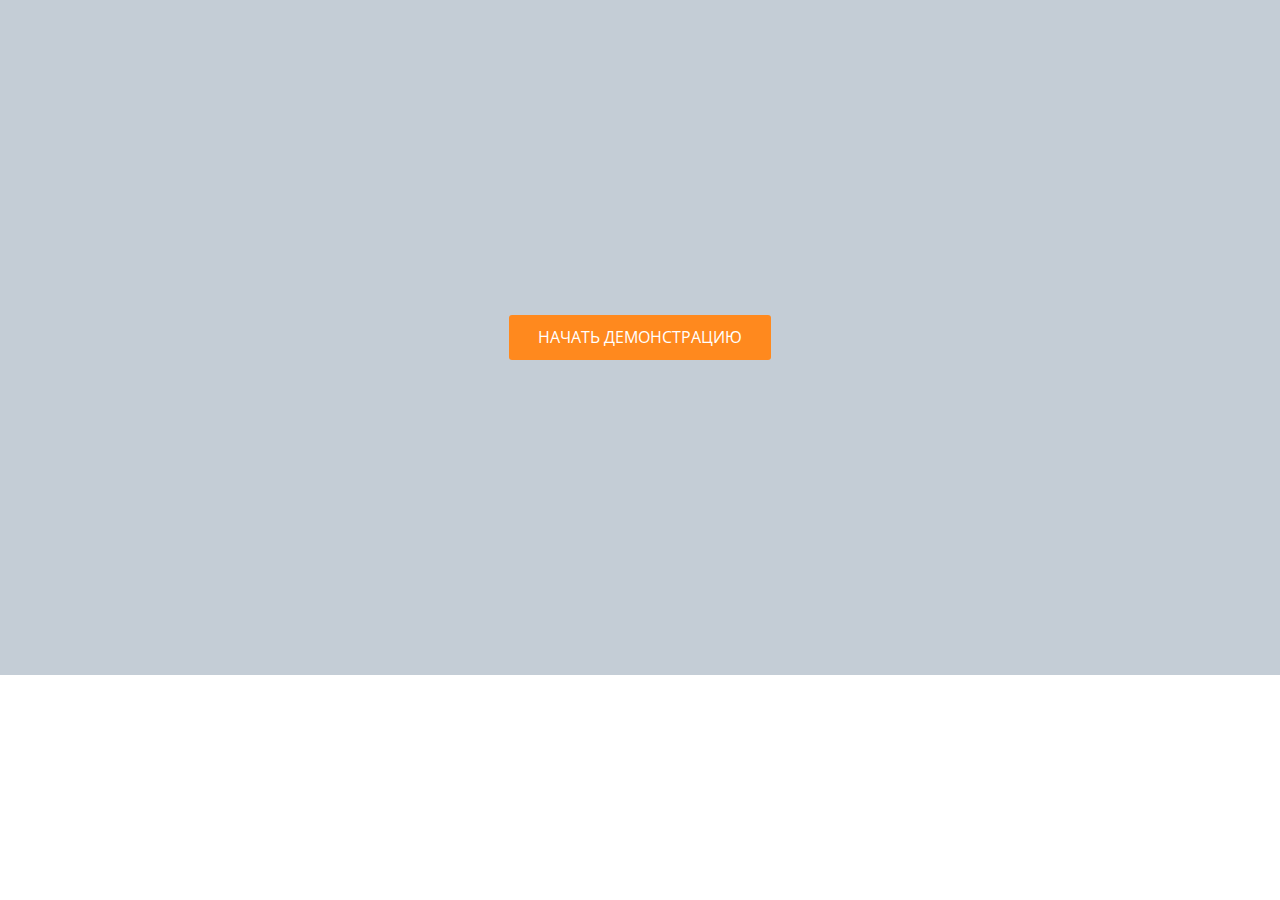
<file: resume_slider/index.html>
<!DOCTYPE html>
<html lang="ru">

<head>
    <meta charset="UTF-8">
    <meta name="viewport" content="width=device-width, initial-scale=1.0">
    <link rel="stylesheet" href="css/bootstrap.css">
    <link rel="stylesheet" href="css/style.css">

    <link href="https://fonts.googleapis.com/css?family=Open+Sans:400,700&display=swap&subset=cyrillic"
        rel="stylesheet">
    <link rel="stylesheet" href="fonts/css/all.css">
    <title>Slider</title>
</head>

<body>
    <main class="main">
        <div class="navbar-001">
            <!-- Demonstration -->
            <div class="start " >
                <button class="start-button fadeIn" data-nekoanim="fadeIn" data-nekodelay="0">
                    Начать демонстрацию
                </button>
            </div>
            <!-- Indicators -->
            <div id="carousel" class="carousel slide" data-ride="carousel">
                
                <ol class="carousel-indicators visible-xs">
                    <li data-target="#carousel" data-slide-to="0" class="active"></li>
                    <li data-target="#carousel" data-slide-to="1"></li>
                    <li data-target="#carousel" data-slide-to="2"></li>
                    <li data-target="#carousel" data-slide-to="3"></li>
                </ol>

                <!-- Wrapper for slides -->
                <div class="carousel-inner">

                    <div class="item active">
                        <div class="container">
                            <div class="row">
                                <div class="slider-content">
                                    <div class="col-xs-6 col-xs-offset-3 col-sm-9 col-sm-offset-3 col-md-8 col-md-offset-4">
                                        <h1>Этот текст добавлен для демонстрации на странице</h1>
                                        <h2 class="hidden-xs">Акция действует с 01.07.18 по 31.07.18</h2>
                                        <h2 class="visible-xs">Тест на внимательность</h2>
                                        <button class="slider-buttons detals">Подробнее</button>
                                        <button class="slider-buttons stocks hidden-xs">Все акции</button>
                                    </div>
                                </div>
                            </div>
                        </div>
                    </div>
                    
                    <div class="item">
                        <div class="container">
                            <div class="row">
                                <div class="slider-content">
                                    <div class="col-xs-6 col-xs-offset-3 col-sm-9 col-sm-offset-3 col-md-8 col-md-offset-4">
                                        <h1>Этот текст добавлен для демонстрации на странице</h1>
                                        <h2 class="hidden-xs">Акция действует с 01.07.18 по 31.07.18</h2>
                                        <h2 class="visible-xs">Тест на внимательность</h2>
                                        <button class="slider-buttons detals">Подробнее</button>
                                        <button class="slider-buttons stocks hidden-xs">Все акции</button>
                                    </div>
                                </div>
                            </div>
                        </div>
                    </div>

                    <div class="item">
                        <div class="container">
                            <div class="row">
                                <div class="slider-content">
                                    <div class="col-xs-6 col-xs-offset-3 col-sm-9 col-sm-offset-3 col-md-8 col-md-offset-4">
                                        <h1>Этот текст добавлен для демонстрации на странице</h1>
                                        <h2 class="hidden-xs">Акция действует с 01.07.18 по 31.07.18</h2>
                                        <h2 class="visible-xs">Тест на внимательность</h2>
                                        <button class="slider-buttons detals">Подробнее</button>
                                        <button class="slider-buttons stocks hidden-xs">Все акции</button>
                                    </div>
                                </div>
                            </div>
                        </div>
                    </div>

                    <div class="item">
                        <div class="container">
                            <div class="row">
                                <div class="slider-content">
                                    <div class="col-xs-6 col-xs-offset-3 col-sm-9 col-sm-offset-3 col-md-8 col-md-offset-4">
                                        <h1>Этот текст добавлен для демонстрации на странице</h1>
                                        <h2 class="hidden-xs">Акция действует с 01.07.18 по 31.07.18</h2>
                                        <h2 class="visible-xs">Тест на внимательность</h2>
                                        <button class="slider-buttons detals">Подробнее</button>
                                        <button class="slider-buttons stocks hidden-xs">Все акции</button>
                                    </div>
                                </div>
                            </div>
                        </div>
                    </div>

                </div>

                <!-- Slider controls  -->
                <a class="arrow arrow-left hidden-xs" href="#carousel" data-slide="prev">
                    <span class="arrow-left"><i class="fa fa-chevron-left" aria-hidden="true"></i></span>
                </a>
                <a class="arrow arrow-right hidden-xs" href="#carousel" data-slide="next">
                    <span class="arrow-right"><i class="fa fa-chevron-right" aria-hidden="true"></i></span>
                </a>
            </div>
            <!-- Slider menu -->
            <div class="container slider-menu">

                <a class="slider-menu-button active col-md-3 hidden-xs" data-target="#carousel" data-slide-to="0">
                    <div class="media">
                        <div class="media-left">
                            <img class="media-object" src="img/preview/slider_1pre.jpg" alt="...">
                        </div>
                        <div class="media-body">
                            <h3>Акция действует с 01.07.18</h3>
                            <p>Этот текст добавлен для демонстрации на
                                странице</p>
                        </div>
                    </div>
                </a>

                <a class="slider-menu-button col-md-3 hidden-xs" data-target="#carousel" data-slide-to="1">
                    <div class="media">
                        <div class="media-left">
                            <img class="media-object" src="img/preview/slider_2pre.jpg" alt="...">
                        </div>
                        <div class="media-body">
                            <h3>Акция действует с 01.07.18</h3>
                            <p>Этот текст добавлен для демонстрации на
                                странице</p>
                        </div>
                    </div>
                </a>

                <a class="slider-menu-button col-md-3 hidden-xs" data-target="#carousel" data-slide-to="2">
                    <div class="media">
                        <div class="media-left">
                            <img class="media-object" src="img/preview/slider_3pre.jpg" alt="...">
                        </div>
                        <div class="media-body">
                            <h3>Акция действует с 01.07.18</h3>
                            <p>Этот текст добавлен для демонстрации на
                                странице</p>
                        </div>
                    </div>
                </a>

                <a class="slider-menu-button col-md-3 hidden-xs" data-target="#carousel" data-slide-to="3">
                    <div class="media">
                        <div class="media-left">
                            <img class="media-object" src="img/preview/slider_4pre.jpg" alt="...">
                        </div>
                        <div class="media-body">
                            <h3>Акция действует с 01.07.18</h3>
                            <p>Этот текст добавлен для демонстрации на
                                странице</p>
                        </div>
                    </div>
                </a>

            </div>
        </div>
    </main>

    <!-- Scripts -->
    <script src="https://code.jquery.com/jquery-1.12.4.min.js"></script>
    <script src="js/bootstrap.js"></script>
    <script>
        $(document).ready(function () {
            $('.start-button').on('click', function (event) {
                event.preventDefault();
                $('.start').fadeOut(5000);
            });

        });
    </script>
</body>

</html>
</file>
<file: resume_slider/css/style.css>
html,
body,
body div,
span,
object,
iframe,
h1,
h2,
h3,
h4,
h5,
h6,
p,
blockquote,
pre,
abbr,
address,
cite,
code,
del,
dfn,
em,
img,
ins,
kbd,
q,
samp,
small,
strong,
sub,
sup,
var,
b,
i,
dl,
dt,
dd,
ol,
ul,
li,
fieldset,
form,
label,
legend,
table,
caption,
tbody,
tfoot,
thead,
tr,
th,
td,
article,
aside,
figure,
footer,
header,
menu,
nav,
section,
time,
mark,
audio,
video,
details,
summary {
  margin: 0;
  padding: 0;
  border: 0;
  font-size: 100%;
  font-weight: normal;
  vertical-align: baseline;
  background: transparent;
}
.navbar-001 {
  font-family: 'Open Sans', sans-serif;
  /* Demonstration */
}
.navbar-001 .item {
  height: 675px;
}
.navbar-001 .item:nth-child(1) {
  background: url(../img/sliders/slider_1.jpg) center no-repeat;
  background-size: cover;
}
.navbar-001 .item:nth-child(2) {
  background: url(../img/sliders/slider_2.jpg) center no-repeat;
  background-size: cover;
}
.navbar-001 .item:nth-child(3) {
  background: url(../img/sliders/slider_3.jpg) center no-repeat;
  background-size: cover;
}
.navbar-001 .item:nth-child(4) {
  background: url(../img/sliders/slider_4.jpg) center no-repeat;
  background-size: cover;
}
.navbar-001 .slider-content {
  color: #000;
  margin-top: 227px;
  margin-left: 146px;
}
.navbar-001 .slider-content h1 {
  font-size: 42px;
  line-height: 1.2;
}
.navbar-001 .slider-content h2 {
  margin-top: 18px;
  font-size: 26px;
}
.navbar-001 .slider-content .slider-buttons {
  font-size: 16px;
  margin-top: 26px;
  border-radius: 3px;
  text-transform: uppercase;
  border: none;
  outline: none;
}
.navbar-001 .slider-content .detals {
  padding: 11px 29px;
  color: #fff;
  background-color: #ff891e;
}
.navbar-001 .slider-content .stocks {
  padding: 10px 31px;
  background: none;
  border: 1px solid #000;
  margin-left: 18px;
}
.navbar-001 .slider-menu {
  position: absolute;
  margin-top: -86px;
  left: 0;
  right: 0;
}
.navbar-001 .slider-menu-button {
  width: 24%;
  margin-right: 15px;
  padding: 6px;
  display: inline-block;
  background-color: rgba(0, 0, 0, 0.15);
  color: #fff;
  border-radius: 3px;
  border: none;
  outline: none;
}
.navbar-001 .slider-menu-button h3,
.navbar-001 .slider-menu-button p {
  text-shadow: 0 1px 1px rgba(2, 2, 2, 0.3);
  text-align: left;
}
.navbar-001 .slider-menu-button h3 {
  margin: 0;
  font-size: 11px;
  margin-top: 5px;
}
.navbar-001 .slider-menu-button p {
  margin-block-end: 0;
  font-size: 12px;
  font-weight: bold;
}
.navbar-001 .slider-menu-button:hover {
  background-color: rgba(0, 0, 0, 0.5);
}
.navbar-001 .slider-menu-button:last-child {
  margin-right: 0;
}
.navbar-001 .slider-menu a {
  cursor: pointer;
  text-decoration: none;
}
.navbar-001 .arrow {
  position: absolute;
  top: 50%;
  transform: translateY(-50%);
  z-index: 5;
  font-size: 20px;
  font-weight: 100;
  color: #fff;
  background-color: rgba(0, 0, 0, 0.15);
  text-decoration: none;
}
.navbar-001 .arrow-right {
  right: 0;
  padding: 27px 12px 27px 20px;
}
.navbar-001 .arrow-left {
  left: 0;
  padding: 27px 20px 27px 12px;
}
.navbar-001 .start {
  position: absolute;
  left: 0;
  top: 0;
  bottom: 0;
  right: 0;
  width: 100%;
  height: 100%;
  z-index: 9;
  background-color: #c4cdd6;
  text-align: center;
  display: flex;
  align-items: center;
  justify-content: center;
  height: 675px;
}
.navbar-001 .start-button {
  font-size: 16px;
  border: none;
  border-radius: 3px;
  text-transform: uppercase;
  outline: none;
  padding: 11px 29px;
  color: #fff;
  background-color: #ff891e;
}
@media (max-width: 1199px) {
  .navbar-001 .item {
    height: 675px;
  }
  .navbar-001 .item:nth-child(n) {
    background-position: 35%;
  }
  .navbar-001 .slider-content {
    margin-left: 198px;
  }
  .navbar-001 .slider-content h1 {
    font-size: 35px;
  }
  .navbar-001 .slider-content h2 {
    font-size: 22px;
    margin-top: 12px;
  }
  .navbar-001 .slider-content .slider-buttons {
    margin-top: 22px;
    font-size: 13px;
  }
  .navbar-001 .slider-content .detals {
    padding: 10px 25px;
  }
  .navbar-001 .slider-content .stocks {
    margin-left: 14px;
    padding: 9px 27px;
  }
  .navbar-001 .slider-menu {
    margin-top: -80px;
  }
  .navbar-001 .slider-menu-button {
    margin-right: 12px;
    padding: 5px;
  }
  .navbar-001 .slider-menu-button .media-object {
    width: 40px;
  }
  .navbar-001 .slider-menu-button h3 {
    font-size: 9px;
  }
  .navbar-001 .slider-menu-button p {
    font-size: 10px;
  }
}
@media (max-width: 991px) {
  .navbar-001 .item {
    height: 675px;
  }
  .navbar-001 .item:nth-child(n) {
    background-position: 40% 0;
  }
  .navbar-001 .slider-menu {
    margin-top: -80px;
  }
  .navbar-001 .slider-menu-button {
    margin-right: 5px;
    padding: 3px;
  }
  .navbar-001 .slider-menu-button .media-object {
    width: 40px;
  }
  .navbar-001 .slider-menu-button h3 {
    font-size: 7px;
  }
  .navbar-001 .slider-menu-button p {
    font-size: 9px;
  }
  .navbar-001 .slider-content h1 {
    font-size: 28px;
  }
  .navbar-001 .slider-content h2 {
    font-size: 20px;
    margin-top: 15px;
  }
}
@media (max-width: 767px) {
  .navbar-001 .item {
    height: 400px;
  }
  .navbar-001 .item:nth-child(1) {
    background: url(../img/mobile_sliders/slider_1min.jpg) center no-repeat;
    background-size: cover;
  }
  .navbar-001 .item:nth-child(2) {
    background: url(../img/mobile_sliders/slider_2min.jpg) center no-repeat;
    background-size: cover;
  }
  .navbar-001 .item:nth-child(3) {
    background: url(../img/mobile_sliders/slider_3min.jpg) center no-repeat;
    background-size: cover;
  }
  .navbar-001 .item:nth-child(4) {
    background: url(../img/mobile_sliders/slider_4min.jpg) center no-repeat;
    background-size: cover;
  }
  .navbar-001 .slider-content {
    display: block;
    margin: 0 auto;
    margin-top: 120px;
  }
  .navbar-001 .slider-content h1 {
    text-align: center;
    font-size: 25px;
  }
  .navbar-001 .slider-content h2 {
    font-size: 18px;
    margin-top: 10px;
    text-align: center;
  }
  .navbar-001 .slider-content .detals {
    margin: 0 auto;
    display: block;
    text-align: center;
    margin-top: 25px;
  }
  .navbar-001 .carousel-indicators {
    margin-bottom: 10px;
  }
  .navbar-001 .carousel-indicators li {
    border: 1px solid #000;
    width: 14px;
    height: 14px;
    margin-right: 8px;
    margin-bottom: 2px;
  }
  .navbar-001 .carousel-indicators .active {
    background-color: #000;
  }
}
@media (max-width: 730px) {
  .navbar-001 .slider-content div {
    width: 66%;
    margin-left: 17%;
  }
}
@media (max-width: 560px) {
  .navbar-001 .slider-content div {
    width: 76%;
    margin-left: 12%;
  }
}
@media (max-width: 480px) {
  .navbar-001 .slider-content div {
    width: 100%;
    margin-left: 0;
  }
}
</file>
